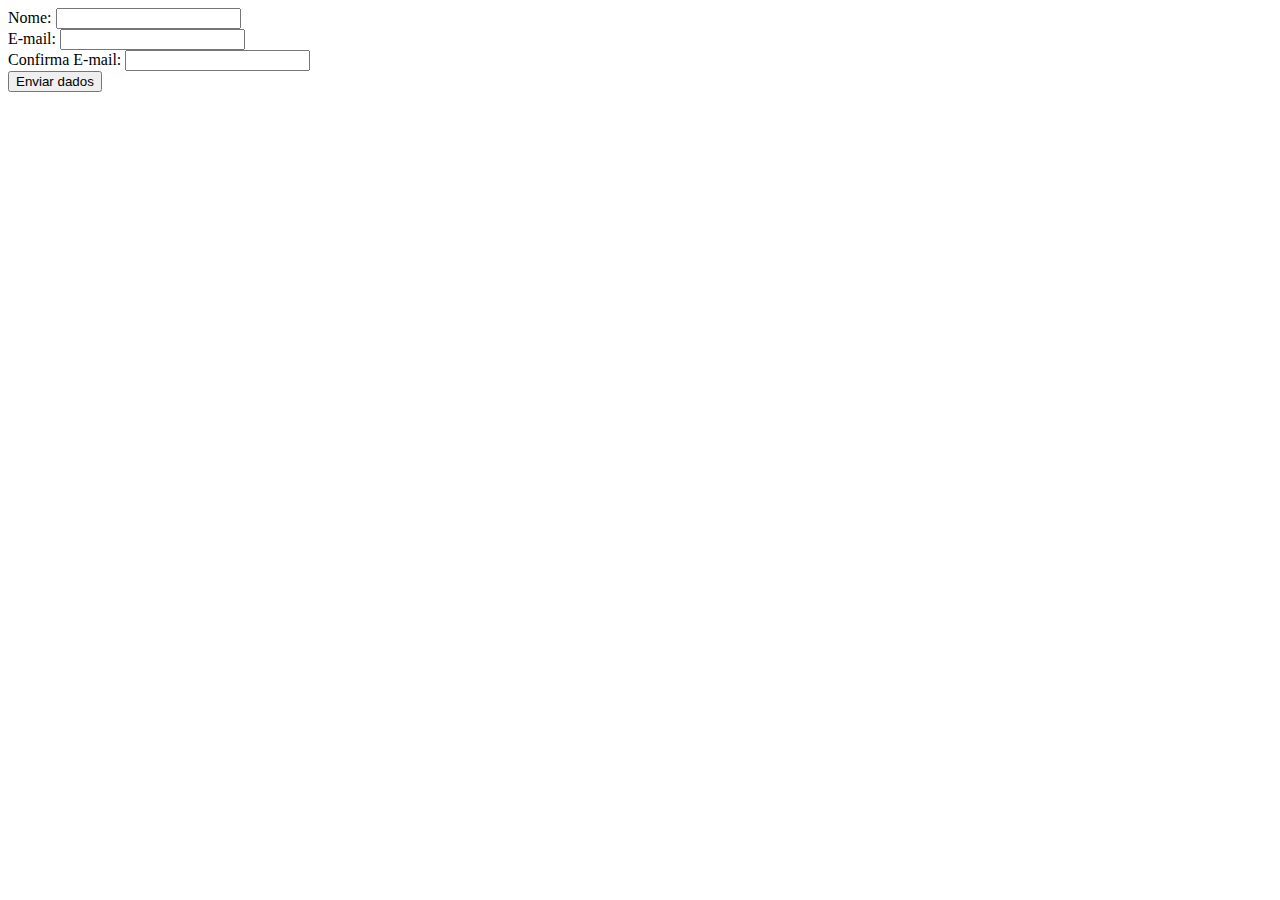
<file: testeValidacao/validacampoemail.html>
<!DOCTYPE html>
<html lang="pt-br">
	<head>
	<title>Validação campo de senha</title>
	<meta charset="UTF-8" />
	</head>
<body>
<form action="#" method="post" >
Nome:
<input type="text" name="nome" id="nome" />
<br>
E-mail:
<input type="email" name="email" 
id="email" onchange="validar()"/>
<br>
Confirma E-mail:
<input type="email" name="confirmaemail" 
id="confirmaemail" onchange="validar()"/>
<br>
<button type="submit">
Enviar dados
</button>
<script>
function validar(){
var campo1 = document.getElementById("email");
var campo2 = document.getElementById("confirmaemail");
if(campo1.value != campo2.value){
campo2.setCustomValidity("O e-mail não confere");
campo2.validity = false;
}else{
campo2.setCustomValidity("");
campo2.validity = true;
}

}

</script>

</form>
</body>	
</html>
</file>
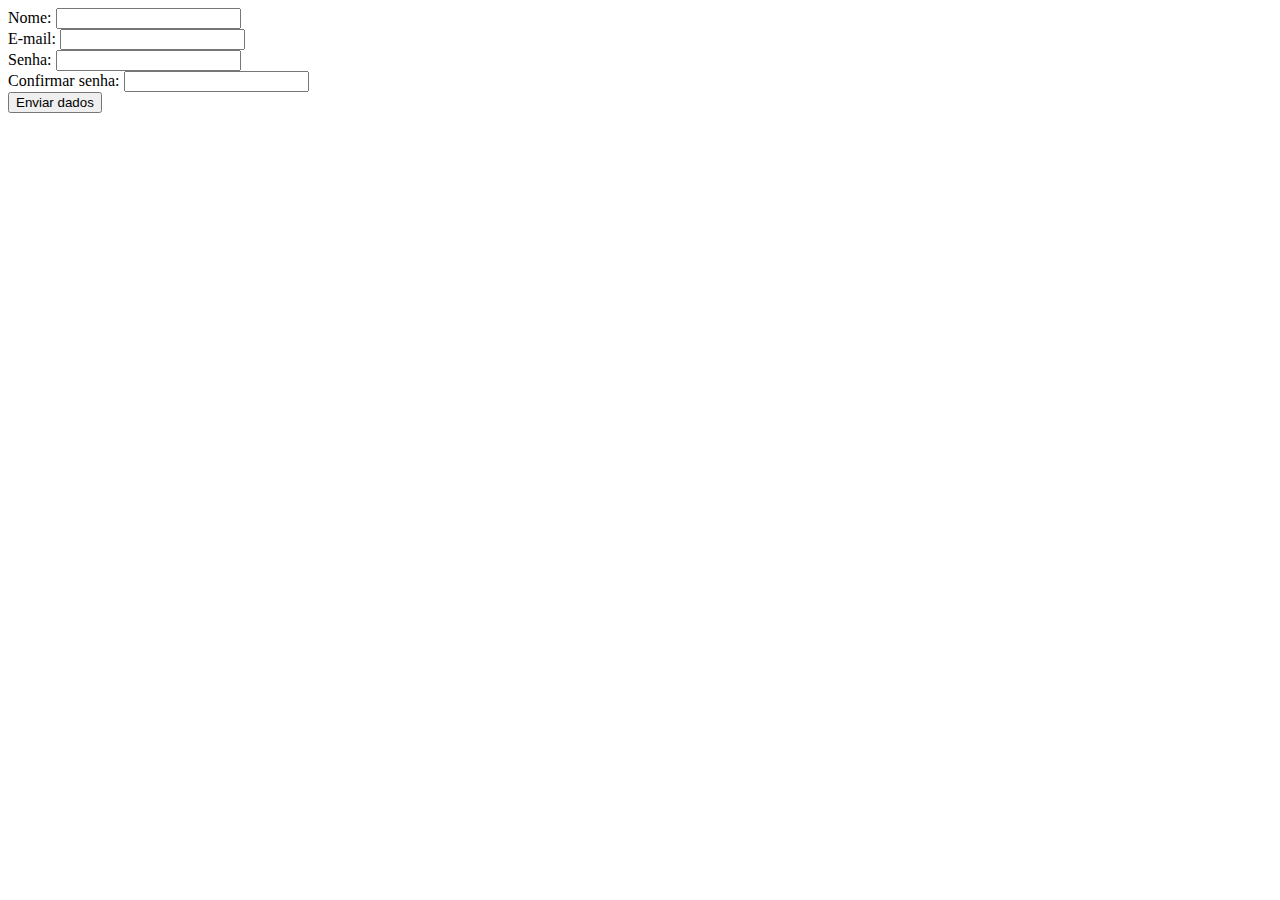
<file: testeValidacao/validacamposenha.html>
<!DOCTYPE html>
<html lang="pt-br">
	<head>
	<title>Validação campo de senha</title>
	<meta charset="UTF-8" />
	</head>
<body>
<form action="#" method="post" >
Nome:
<input type="text" name="nome" id="nome" />
<br>
E-mail:
<input type="email" name="email" 
id="email" />
<br>
Senha:
<input type="password" name="senha" 
id="senha" onchange="validar()"/>
<br>
Confirmar senha:
<input type="password" name="confirmarsenha" 
id="confirmarsenha" onchange="validar()"/>
<br>
<button type="submit">
Enviar dados
</button>
<script>
function validar(){
var campo1 = document.getElementById("senha");
var campo2 = document.getElementById("confirmarsenha");
if(campo1.value != campo2.value){
campo2.setCustomValidity("As senhas não conferem");
campo2.validity = false;
}else{
campo2.setCustomValidity("");
campo2.validity = true;
}

}

</script>

</form>
</body>	
</html>
</file>
